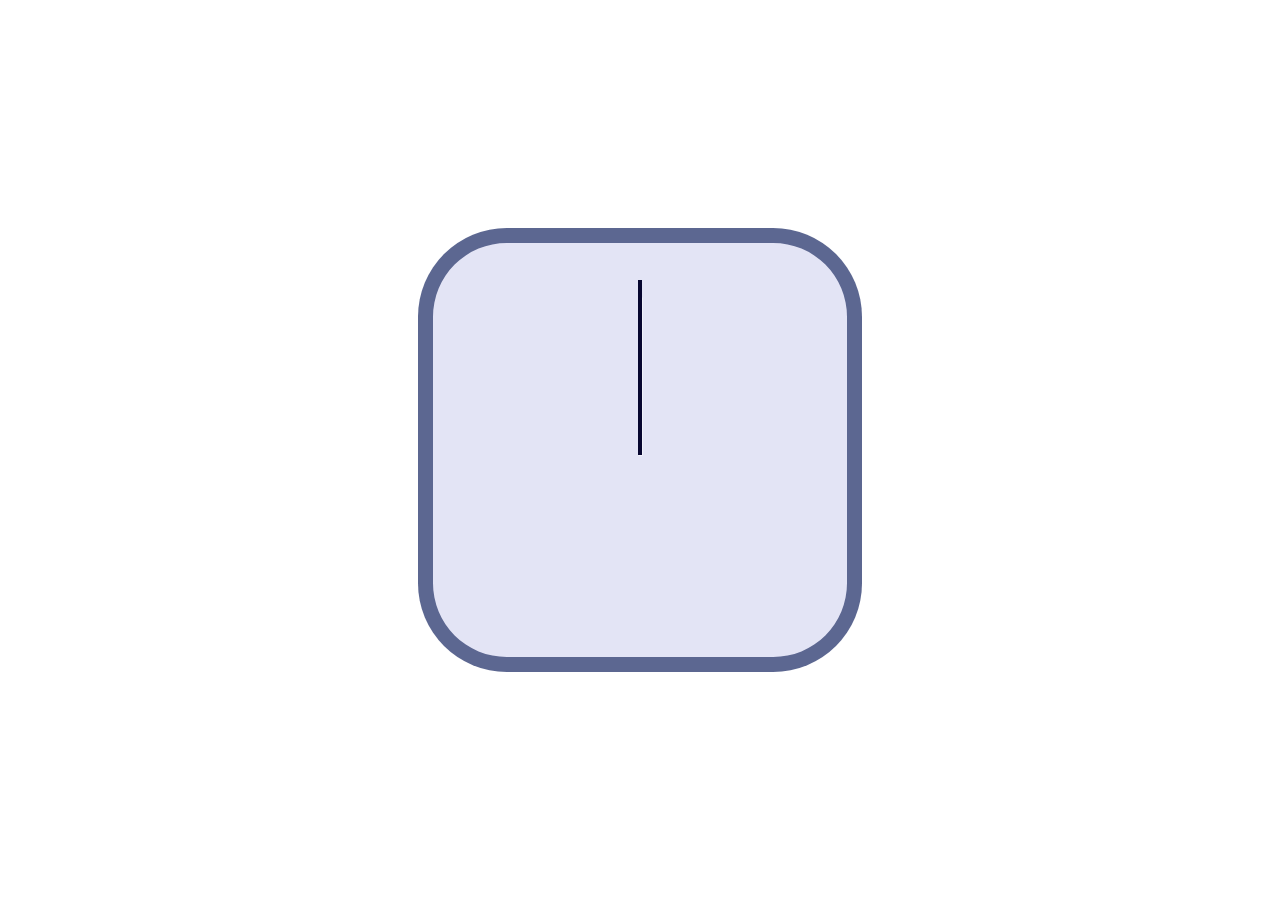
<file: JS_Clock/index.html>
<!DOCTYPE html>
<html>

<head>
	<meta charset="utf-8" />
	<meta http-equiv="X-UA-Compatible" content="IE=edge">
	<title>JS Clock</title>
	<meta name="viewport" content="width=device-width, initial-scale=1">
	<link rel="stylesheet" type="text/css" media="screen" href="style.css" />
</head>

<body>

	<div class="clock">
		<div class="clock-face">
			<div class="hand hour-hand"></div>
			<div class="hand min-hand"></div>
			<div class="hand second-hand"></div>
		</div>
	</div>

	<script src="main.js"></script>
</body>

</html>
</file>
<file: JS_Clock/style.css>
html {
	background: url('https://wallpapercave.com/wp/7NvodtH.jpg');
	background-size: cover;
	background-attachment: fixed;
}

.clock {
	width: 350px;
	height: 350px;
	border: 15px solid rgba(2, 19, 78, 0.596);
	border-radius: 20%; 
	padding: 2rem;
	background-color: rgba(95, 102, 196, 0.178);
	position: absolute;
	margin: 0;
	top: 50%;
	left: 50%;
	margin-right: -50%;
	transform: translate(-50%, -50%);
}

.clock-face {
	position: relative;
	width: 100%;
	height: 100%;
	transform: translateY(3px);
}

.hand {
	width: 50%;
	height: 4px;
	background: rgb(255, 255, 255);
	position: absolute;
	top: 50%;
	transform-origin: 100%;
	transform: rotate(90deg);
	transition: all 0.2s;
	transition-timing-function: cubic-bezier(0,1.7,.95,.91);
}

.hour-hand {
	width:45%;
	left:5%;
}

.second-hand {
	background-color: rgb(7, 6, 48);
}
</file>
